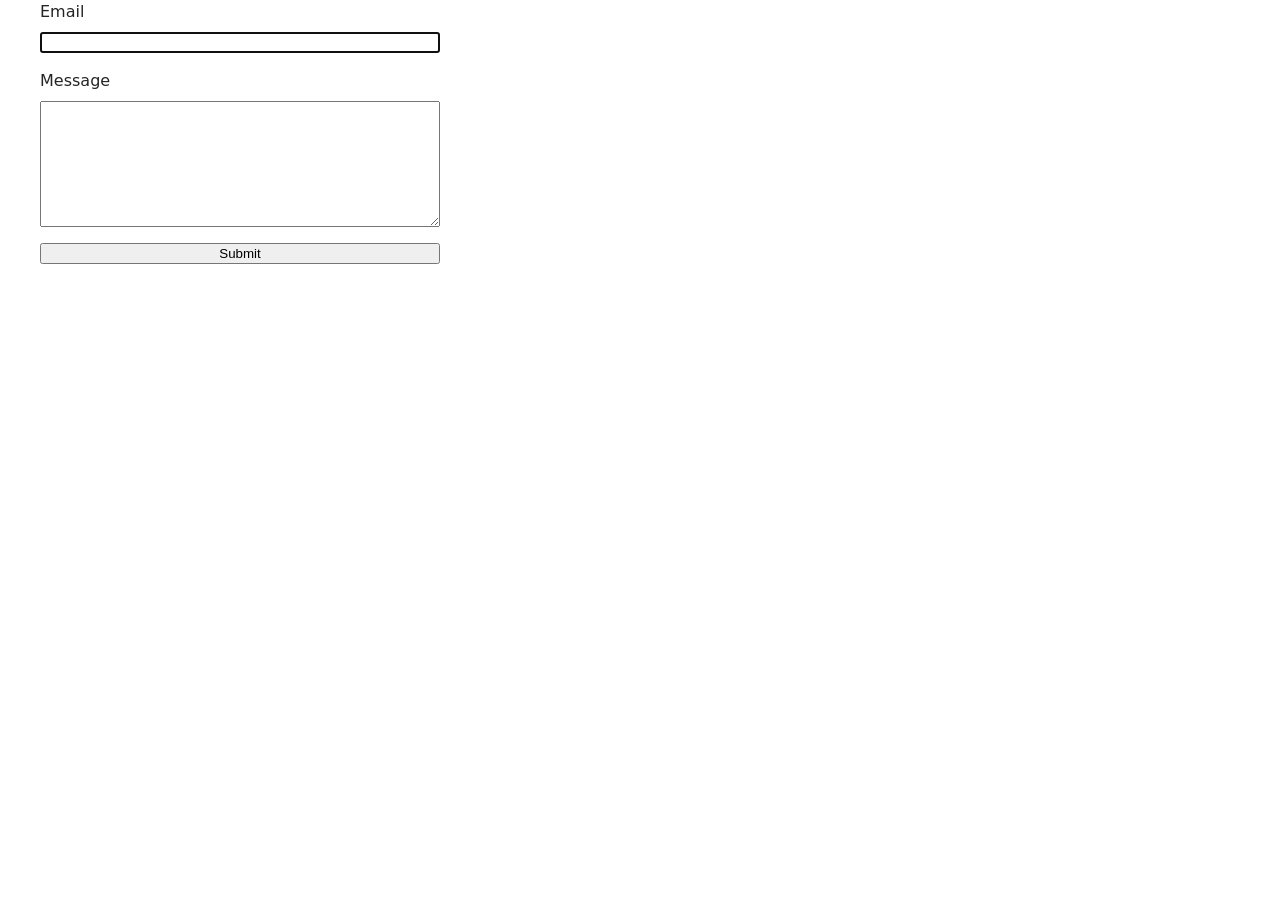
<file: src/2-form.html>
<!DOCTYPE html>
<html lang="en">
  <head>
    <meta charset="UTF-8" />
    <meta http-equiv="X-UA-Compatible" content="IE=edge" />
    <meta name="viewport" content="width=device-width, initial-scale=1.0" />
    <title>Page 2</title>
    <link rel="stylesheet" href="./css/styles.css" />
  </head>
  <body>
    <load
      src="./partials/header.html"
      icon-path="./img/sprite.svg#logo"
      highlight-curr="active"
    />

    <main>
      <div class="container">
     <form class="feedback-form" autocomplete="off">
  <label>
    Email
    <input type="email" name="email" autofocus />
  </label>
  <label>
    Message
    <textarea name="message" rows="8"></textarea>
  </label>
  <button type="submit">Submit</button>
</form>
      </div>
    </main>

    <load src="./partials/footer.html" />
    <script type="module" src="./js/2-form.js"></script>
  </body>
</html>
</file>
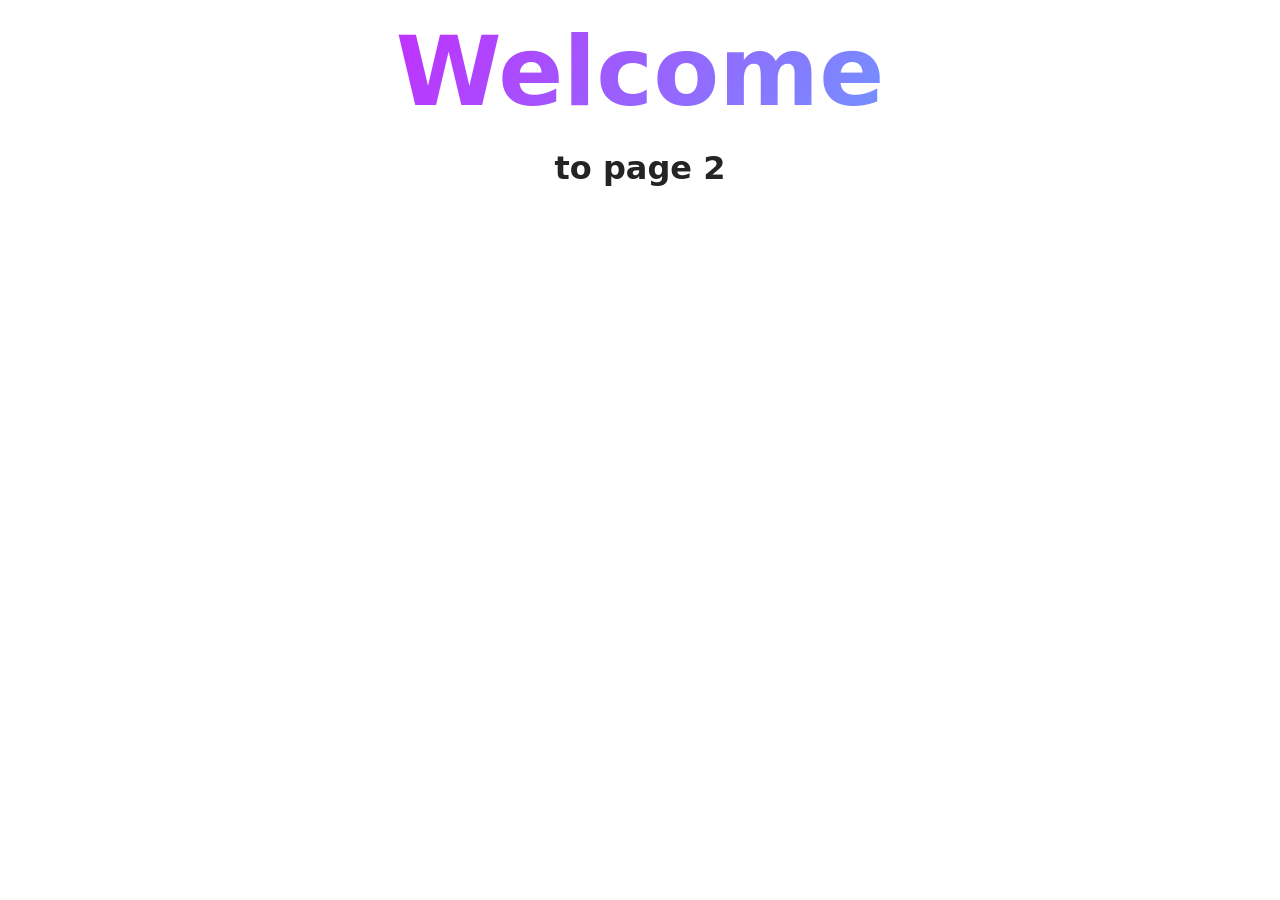
<file: src/page-2.html>
<!DOCTYPE html>
<html lang="en">
  <head>
    <meta charset="UTF-8" />
    <meta http-equiv="X-UA-Compatible" content="IE=edge" />
    <meta name="viewport" content="width=device-width, initial-scale=1.0" />
    <title>Page 2</title>
    <link rel="stylesheet" href="./css/styles.css" />
  </head>
  <body>
    <load
      src="./partials/header.html"
      icon-path="./img/sprite.svg#logo"
      highlight-act="active"
    />

    <main>
      <div class="container">
        <h1 class="main-title">
          <span class="main-title-gradient">Welcome</span> to page 2
        </h1>
        <load src="./partials/back-link.html" />
      </div>
    </main>

    <load src="./partials/footer.html" />
  </body>
</html>
</file>
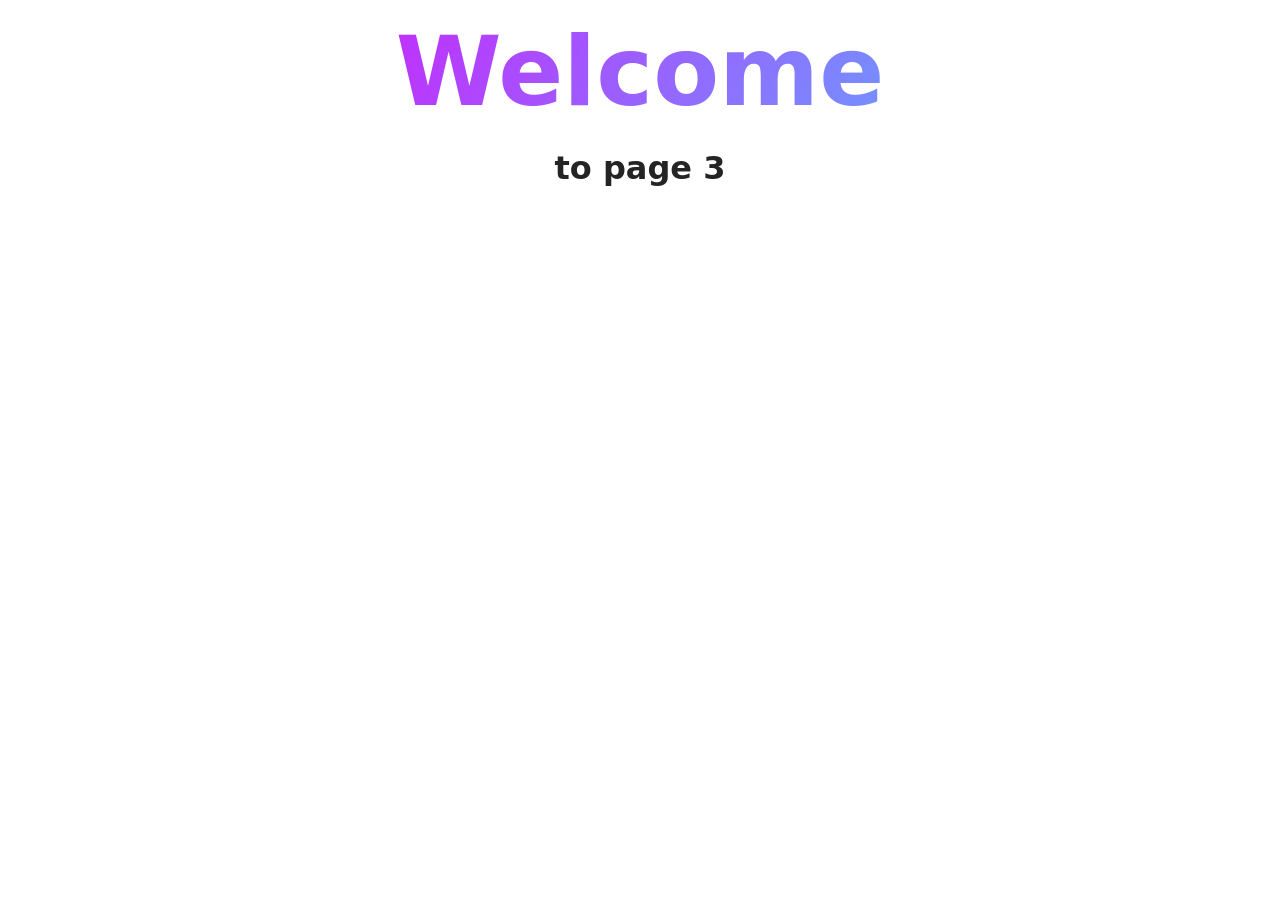
<file: src/page-3.html>
<!DOCTYPE html>
<html lang="en">
  <head>
    <meta charset="UTF-8" />
    <meta http-equiv="X-UA-Compatible" content="IE=edge" />
    <meta name="viewport" content="width=device-width, initial-scale=1.0" />
    <title>Page 3</title>
    <link rel="stylesheet" href="./css/styles.css" />
  </head>
  <body>
    <load
      src="./partials/header.html"
      icon-path="./img/sprite.svg#logo"
      highlight-curr="active"
    />

    <main>
      <div class="container">
        <h1 class="main-title">
          <span class="main-title-gradient">Welcome</span> to page 3
        </h1>
        <load src="./partials/back-link.html" />
      </div>
    </main>

    <load src="./partials/footer.html" />
  </body>
</html>
</file>
<file: src/css/styles.css>
/**
  |============================
  | include css partials with
  | default @import url()
  |============================
*/
/* Common styles */
@import url('./reset.css');
@import url('./base.css');
@import url('./container.css');
@import url('./animations.css');

/* Sections style */
@import url('./header.css');
@import url('./vite-promo.css');
@import url('./badges.css');
@import url('./back-link.css');
@import url('./footer.css');

.gallery {
  display: grid;
  grid-template-columns: repeat(3, 1fr);
  gap: 24px;
}

.gallery-image {
  width: 100%;
  height: 250px;
  object-fit: cover;
}

.feedback-form {
  display: flex;
  flex-direction: column;
  gap: 16px;
  max-width: 400px;
}

.feedback-form label {
  display: flex;
  flex-direction: column;
  gap: 8px;
}
</file>
